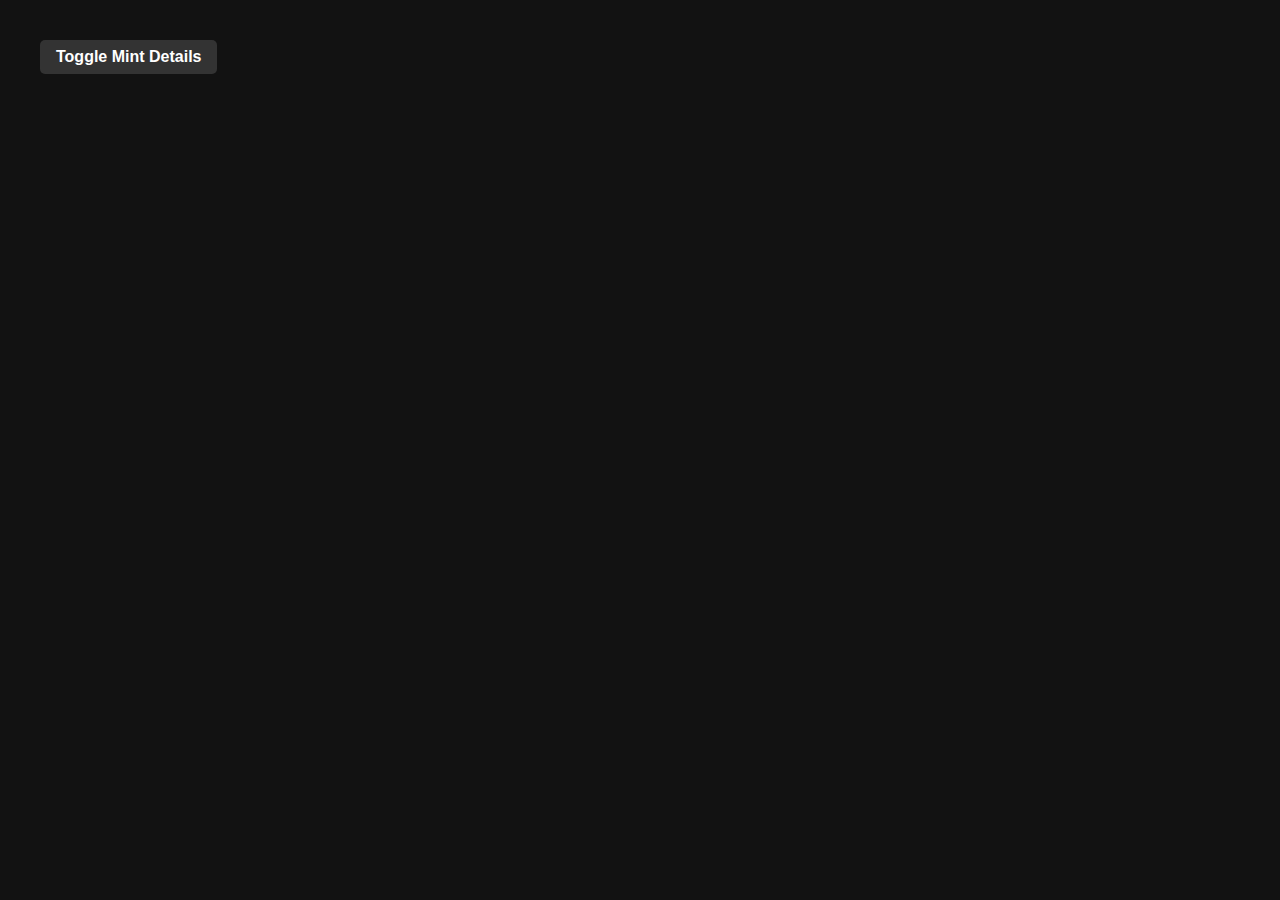
<file: MegalioETH/gh.html>
<!DOCTYPE html>
<html lang="en">
<head>
  <meta charset="UTF-8">
  <title>Collapsible Section</title>
  <style>
    body {
      font-family: sans-serif;
      background: #121212;
      color: white;
      padding: 2rem;
    }

    .toggle-mint {
      cursor: pointer;
      font-weight: bold;
      margin-bottom: 1rem;
      display: inline-block;
      padding: 0.5rem 1rem;
      background: #333;
      border-radius: 5px;
    }

    .mint-card-container {
      opacity: 0;
      max-height: 0;
      overflow: hidden;
      transition: opacity 0.5s ease, max-height 0.5s ease, padding-top 0.5s ease;
      padding-top: 0;
      background: #222;
      border-radius: 8px;
      padding-left: 1rem;
      padding-right: 1rem;
    }

    .mint-card-container.active {
      opacity: 1;
      max-height: 1000px; /* enough room for the content */
      padding-top: 1rem;
    }
  </style>
</head>
<body>

  <div class="toggle-mint">Toggle Mint Details</div>

  <div class="mint-card-container" id="mintCard">
    <p>This is your mint details section. It now expands and collapses properly!</p>
  </div>

  <script>
    const toggleMint = document.querySelector(".toggle-mint");
    const mintCard = document.getElementById("mintCard");

    toggleMint.addEventListener("click", () => {
      mintCard.classList.toggle("active");
    });
  </script>

</body>
</html>
</file>
